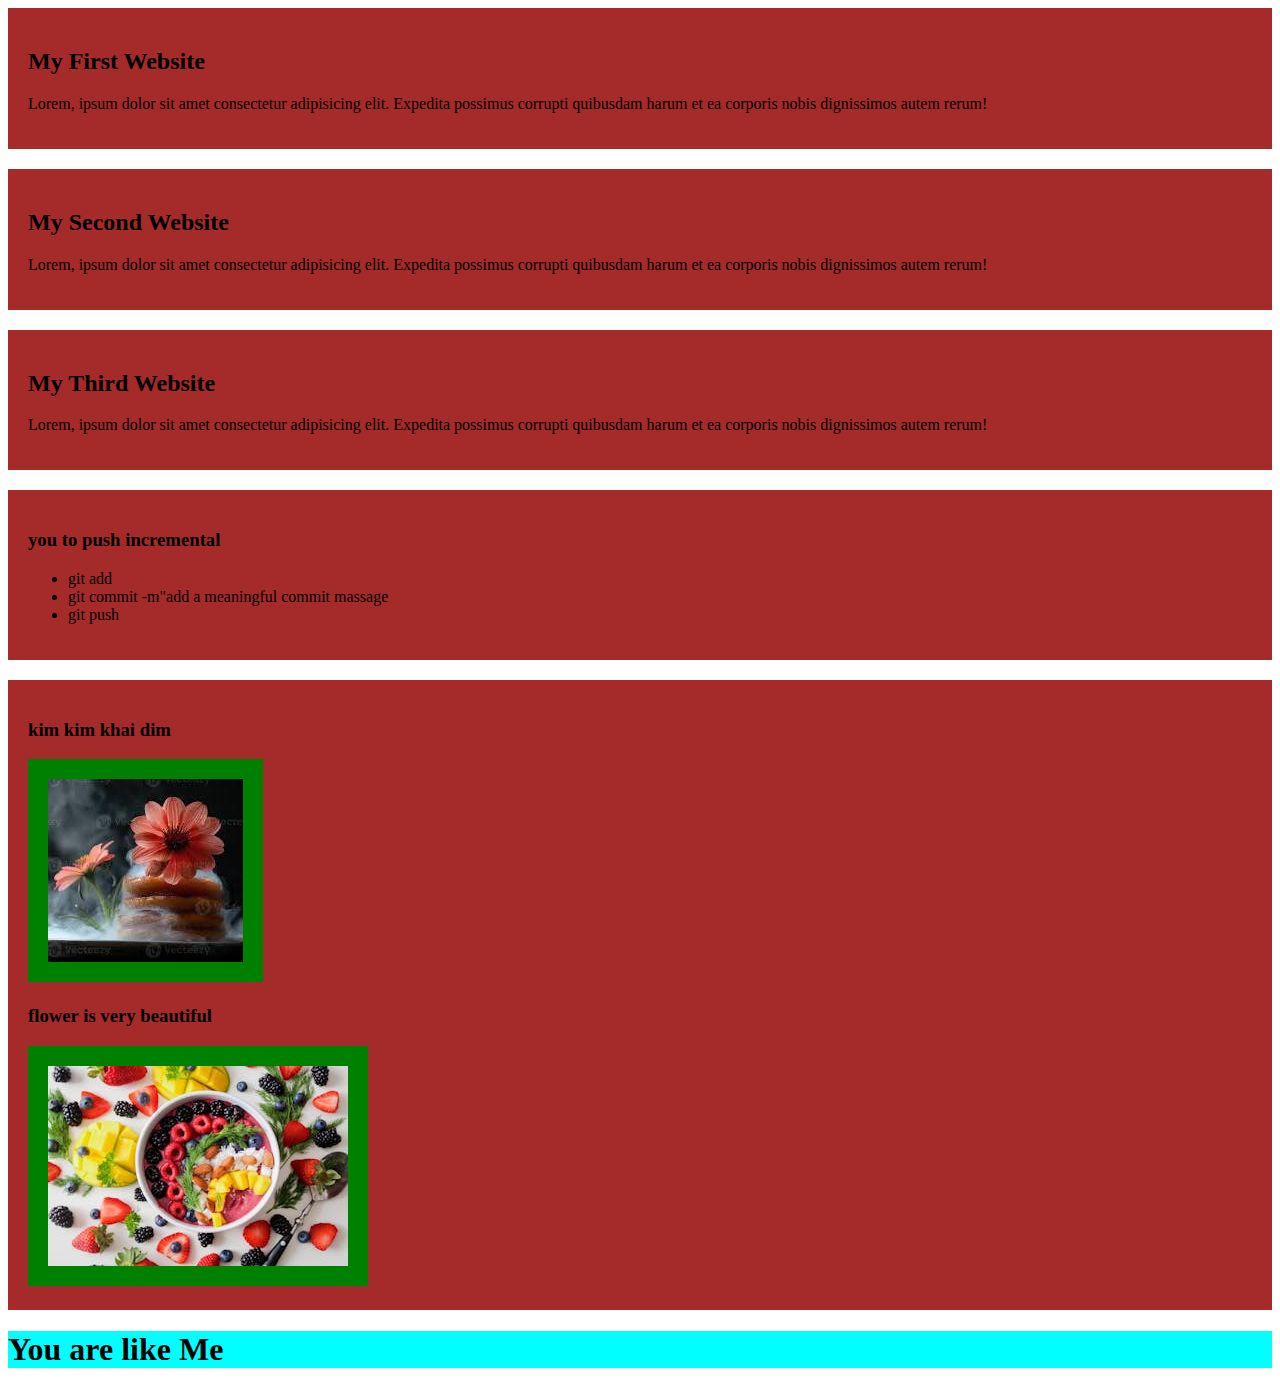
<file: index.html>
<!DOCTYPE html>
<html lang="en">
<head>
    <meta charset="UTF-8">
    <meta name="viewport" content="width=device-width, initial-scale=1.0">
    <title>My simple website</title>
    <link rel="stylesheet" href="styles/blog.css">
</head>
<body>
    <div>
        <h2>My First Website</h2>
        <p>Lorem, ipsum dolor sit amet consectetur adipisicing elit. Expedita possimus corrupti quibusdam harum et ea corporis nobis dignissimos autem rerum!</p>
    </div>
    <div>
        <h2>My Second Website</h2>
        <p>Lorem, ipsum dolor sit amet consectetur adipisicing elit. Expedita possimus corrupti quibusdam harum et ea corporis nobis dignissimos autem rerum!</p>
    </div>
    <div>
        <h2>My Third Website</h2>
        <p>Lorem, ipsum dolor sit amet consectetur adipisicing elit. Expedita possimus corrupti quibusdam harum et ea corporis nobis dignissimos autem rerum!</p>
    </div>
    <div>
        <h3>you to push incremental</h3>
        <ul>
            <li>git add</li>
            <li>git commit -m"add a meaningful commit massage</li>
            <li>git push</li>
        </ul>
    </div>
    <div>
        <h3>kim kim khai dim</h3>
        <img src="images\download (2).jfif" alt="">
        <h3>flower is very beautiful</h3>
        <img src="images/pexels-photo-1099680.jpeg" alt="">
    </div>
    <h1>You are like Me</h1>
</body> 
</html>
</file>
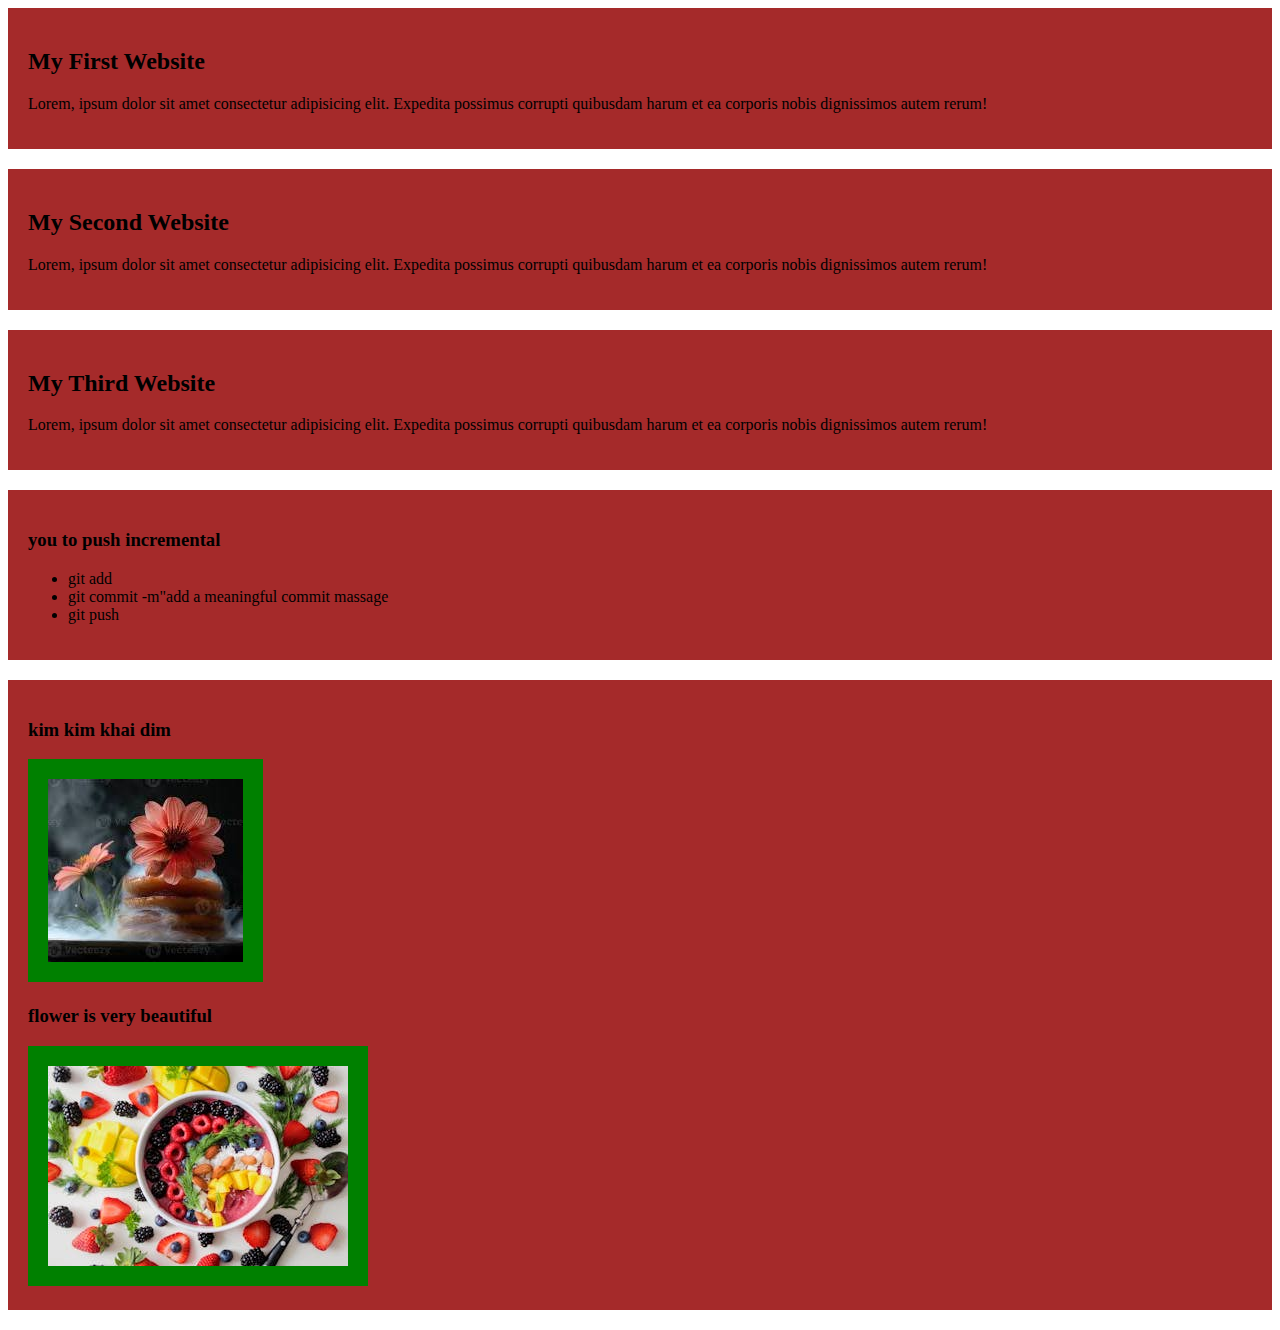
<file: index2.html>
<!DOCTYPE html>
<html lang="en">
<head>
    <meta charset="UTF-8">
    <meta name="viewport" content="width=device-width, initial-scale=1.0">
    <title>My simple website</title>
    <link rel="stylesheet" href="styles/blog.css">
</head>
<body>
    <div>
        <h2>My First Website</h2>
        <p>Lorem, ipsum dolor sit amet consectetur adipisicing elit. Expedita possimus corrupti quibusdam harum et ea corporis nobis dignissimos autem rerum!</p>
    </div>
    <div>
        <h2>My Second Website</h2>
        <p>Lorem, ipsum dolor sit amet consectetur adipisicing elit. Expedita possimus corrupti quibusdam harum et ea corporis nobis dignissimos autem rerum!</p>
    </div>
    <div>
        <h2>My Third Website</h2>
        <p>Lorem, ipsum dolor sit amet consectetur adipisicing elit. Expedita possimus corrupti quibusdam harum et ea corporis nobis dignissimos autem rerum!</p>
    </div>
    <div>
        <h3>you to push incremental</h3>
        <ul>
            <li>git add</li>
            <li>git commit -m"add a meaningful commit massage</li>
            <li>git push</li>
        </ul>
    </div>
    <div>
        <h3>kim kim khai dim</h3>
        <img src="images\download (2).jfif" alt="">
        <h3>flower is very beautiful</h3>
        <img src="images/pexels-photo-1099680.jpeg" alt="">
    </div>
</body> 
</html>
</file>
<file: styles/blog.css>
div{
    background-color: brown;
    padding: 20px;
    margin-bottom: 20px;
}
img{
    border: 20px solid green;
}
h1{
    background-color: aqua;
}
</file>
